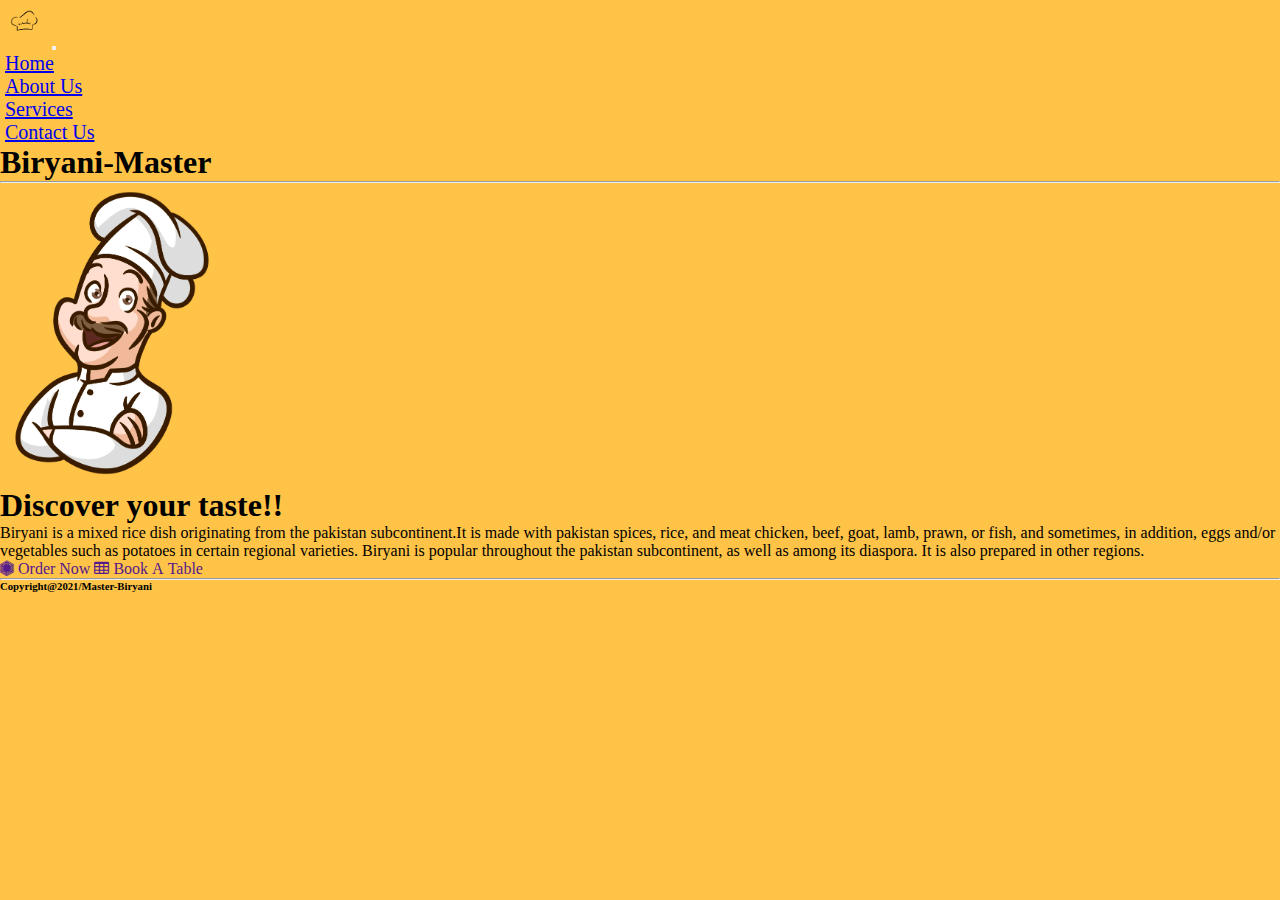
<file: boostrap2/index.html>
<!doctype html>
<html lang="en">
  <head>
    <!-- Required meta tags -->
    <meta charset="utf-8">
    <meta name="viewport" content="width=device-width, initial-scale=1">

    <!-- Bootstrap CSS -->
    <link href="https://cdn.jsdelivr.net/npm/bootstrap@5.0.0-beta1/dist/css/bootstrap.min.css" rel="stylesheet" integrity="sha384-giJF6kkoqNQ00vy+HMDP7azOuL0xtbfIcaT9wjKHr8RbDVddVHyTfAAsrekwKmP1" crossorigin="anonymous">
    <link rel="stylesheet" type="text/css" href="css/style.css">
    <link rel="preconnect" href="https://fonts.gstatic.com">
<link href="https://fonts.googleapis.com/css2?family=Roboto+Condensed&display=swap" rel="stylesheet">
    <link rel="stylesheet" href="https://cdnjs.cloudflare.com/ajax/libs/font-awesome/4.7.0/css/font-awesome.min.css">

    <title>BiryaniMaster</title>
  </head>
  <body>
 <nav class="navbar navbar-expand-lg navbar-light bg-white">
  <div class="container-fluid">
    <img src="images/530.png" alt="image" class="img-fluid img-thumbnail"style="width: 3rem;">
    <button class="navbar-toggler" type="button" data-bs-toggle="collapse" data-bs-target="#navbarNav" aria-controls="navbarNav" aria-expanded="false" aria-label="Toggle navigation">
      <span class="navbar-toggler-icon"></span>
    </button>
    <div class="collapse navbar-collapse" id="navbarNav">
      <ul class="navbar-nav mx-auto ">
        <li class="nav-item">
          <a class="nav-link active text-dark" aria-current="page" href="index.html">Home</a>
        </li>
        <li class="nav-item">
          <a class="nav-link text-dark" href="about.html">About Us</a>
        </li>
        <li class="nav-item">
          <a class="nav-link text-dark" href="Services.html">Services</a>
        </li>
         <li class="nav-item">
          <a class="nav-link text-dark" href="contact.html">Contact Us</a>
        </li>
      </ul>
    </div>
  </div>
</nav>
  <h1 class="text-center mt-5 text-dark">Biryani-Master</h1>
  <hr class="w-50 mx-auto text-white">

<div class="container">
<div class="row">
<div class="col-lg-6 col-md-6 col-12">
  <img src="images/550.png" alt="image" class="img-fluid mx-5 mt-3"style="width: 14rem;" >
</div>
<div class="col-lg-6 col-md-6 col-12">
  <h1 class="mt-5 text-white">Discover your taste!!</h1>
  <p class="mt-2">Biryani is a mixed rice dish originating from the pakistan subcontinent.It is made with pakistan spices, rice, and meat chicken, beef, goat, lamb, prawn, or fish, and sometimes, in addition, eggs and/or vegetables such as potatoes in certain regional varieties. Biryani is popular throughout the pakistan subcontinent, as well as among its diaspora. It is also prepared in other regions.</p>
  <a href=""><i class="fa fa-first-order bg-light text-dark p-2" aria-hidden="true">  Order Now</i></a>
  <a href=""><i class="fa fa-table bg-dark text-white p-2" aria-hidden="true">  Book A Table</i></a>

</div>

 </div>

</div>

  <footer>
    <div class="container">
      <hr class="text-dark w-50 mx-auto mt-5">
      <h6 class="text-center text-white mt-2">Copyright@2021/Master-Biryani</h6>
      <!-- <hr class="text-warning w-50 mx-auto"> -->

    </div>



  </footer>

    <!-- Option 1: Bootstrap Bundle with Popper -->
    <script src="https://cdn.jsdelivr.net/npm/bootstrap@5.0.0-beta1/dist/js/bootstrap.bundle.min.js" integrity="sha384-ygbV9kiqUc6oa4msXn9868pTtWMgiQaeYH7/t7LECLbyPA2x65Kgf80OJFdroafW" crossorigin="anonymous"></script>

    <!-- Option 2: Separate Popper and Bootstrap JS -->
    
    <script src="https://cdn.jsdelivr.net/npm/@popperjs/core@2.5.4/dist/umd/popper.min.js" integrity="sha384-q2kxQ16AaE6UbzuKqyBE9/u/KzioAlnx2maXQHiDX9d4/zp8Ok3f+M7DPm+Ib6IU" crossorigin="anonymous"></script>
    <script src="https://cdn.jsdelivr.net/npm/bootstrap@5.0.0-beta1/dist/js/bootstrap.min.js" integrity="sha384-pQQkAEnwaBkjpqZ8RU1fF1AKtTcHJwFl3pblpTlHXybJjHpMYo79HY3hIi4NKxyj" crossorigin="anonymous"></script>
    
  </body>
</html>
</file>
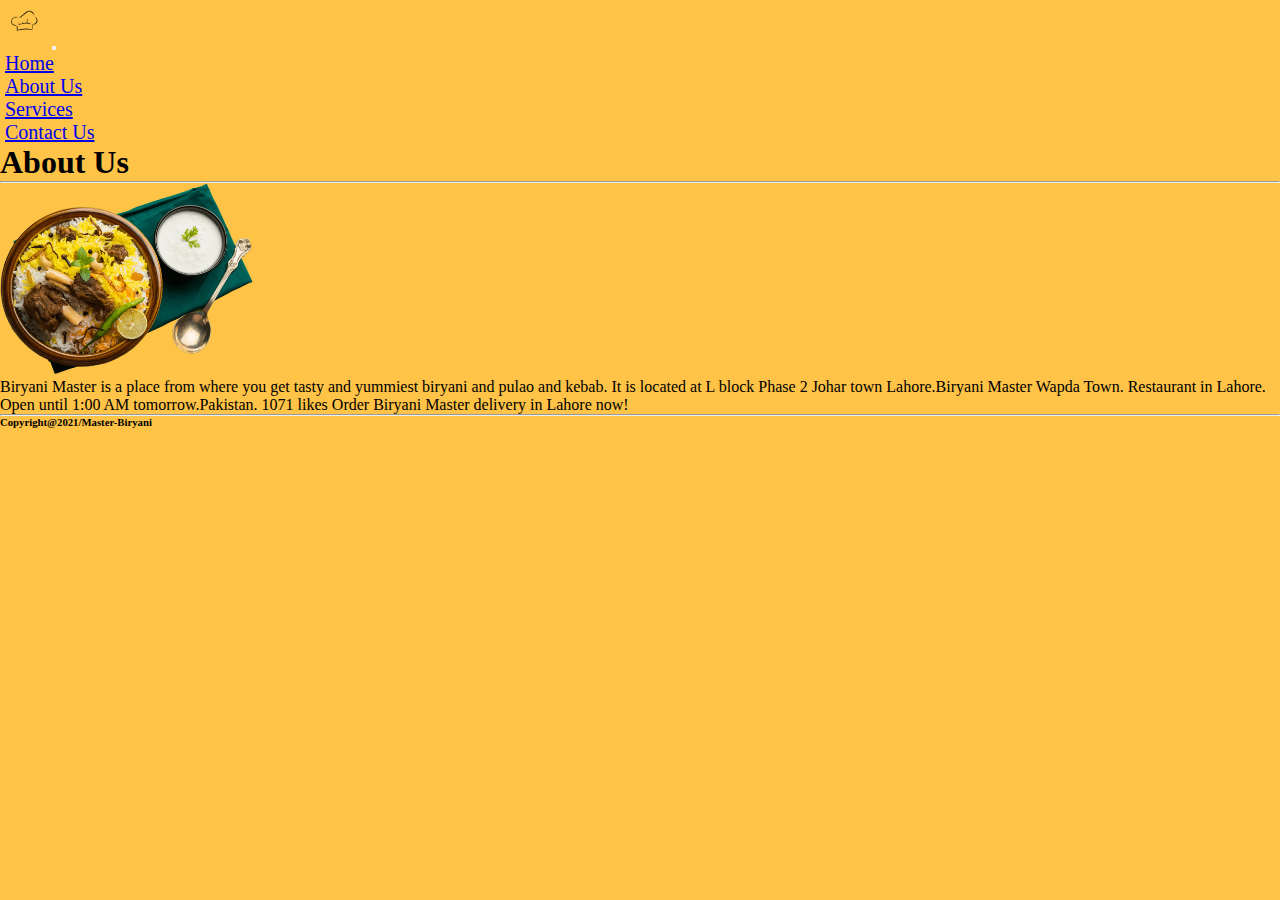
<file: boostrap2/about.html>
<!doctype html>
<html lang="en">
  <head>
    <!-- Required meta tags -->
    <meta charset="utf-8">
    <meta name="viewport" content="width=device-width, initial-scale=1">

    <!-- Bootstrap CSS -->
    <link href="https://cdn.jsdelivr.net/npm/bootstrap@5.0.0-beta1/dist/css/bootstrap.min.css" rel="stylesheet" integrity="sha384-giJF6kkoqNQ00vy+HMDP7azOuL0xtbfIcaT9wjKHr8RbDVddVHyTfAAsrekwKmP1" crossorigin="anonymous">
    <link rel="stylesheet" type="text/css" href="css/style.css">
    <link rel="preconnect" href="https://fonts.gstatic.com">
<link href="https://fonts.googleapis.com/css2?family=Roboto+Condensed&display=swap" rel="stylesheet">
    <link rel="stylesheet" href="https://cdnjs.cloudflare.com/ajax/libs/font-awesome/4.7.0/css/font-awesome.min.css">

    <title>BiryaniMaster</title>
  </head>
  <body>
<nav class="navbar navbar-expand-lg navbar-light bg-white">
  <div class="container-fluid">
    <img src="images/530.png" alt="image" class="img-fluid img-thumbnail"style="width: 3rem;">
    <button class="navbar-toggler" type="button" data-bs-toggle="collapse" data-bs-target="#navbarNav" aria-controls="navbarNav" aria-expanded="false" aria-label="Toggle navigation">
      <span class="navbar-toggler-icon"></span>
    </button>
    <div class="collapse navbar-collapse" id="navbarNav">
      <ul class="navbar-nav mx-auto ">
        <li class="nav-item">
          <a class="nav-link active text-dark" aria-current="page" href="index.html">Home</a>
        </li>
        <li class="nav-item">
          <a class="nav-link text-dark" href="about.html">About Us</a>
        </li>
        <li class="nav-item">
          <a class="nav-link text-dark" href="services.html">Services</a>
        </li>
         <li class="nav-item">
          <a class="nav-link text-dark" href="contact.html">Contact Us</a>
        </li>
      </ul>
    </div>
  </div>
</nav>
<div class=" bg-white">
 <div class="text-center">
    <h1 class="display-4 mt-4">About Us</h1>
    <hr class="w-50 mx-auto">
    <div class="container">
      <div class="row">
        <div class="col-lg-6 col-md-6 col-12"></div>
        <div class="text-center">
        <img src="images/551.png" alt="image" class="img-fluid "style="width: 16rem;">
             </div>
      </div>
         <div class="col-lg-6 col-md-6 col-12">
         <p class="mt-4">Biryani Master is a place from where you get tasty and yummiest biryani and pulao and kebab. It is located at L block Phase 2 Johar town Lahore.Biryani Master Wapda Town. Restaurant in Lahore. Open until 1:00 AM tomorrow.Pakistan. 1071 likes Order Biryani Master delivery in Lahore now!</p></div>

      </div>
    </div>
</div>
  <footer>
    <div class="container">
      <hr class="text-dark w-50 mx-auto mt-5">
      <h6 class="text-center text-white mt-2">Copyright@2021/Master-Biryani</h6>
      <!-- <hr class="text-warning w-50 mx-auto"> -->

    </div>



  </footer>

    <!-- Option 1: Bootstrap Bundle with Popper -->
    <script src="https://cdn.jsdelivr.net/npm/bootstrap@5.0.0-beta1/dist/js/bootstrap.bundle.min.js" integrity="sha384-ygbV9kiqUc6oa4msXn9868pTtWMgiQaeYH7/t7LECLbyPA2x65Kgf80OJFdroafW" crossorigin="anonymous"></script>

    <!-- Option 2: Separate Popper and Bootstrap JS -->
    
    <script src="https://cdn.jsdelivr.net/npm/@popperjs/core@2.5.4/dist/umd/popper.min.js" integrity="sha384-q2kxQ16AaE6UbzuKqyBE9/u/KzioAlnx2maXQHiDX9d4/zp8Ok3f+M7DPm+Ib6IU" crossorigin="anonymous"></script>
    <script src="https://cdn.jsdelivr.net/npm/bootstrap@5.0.0-beta1/dist/js/bootstrap.min.js" integrity="sha384-pQQkAEnwaBkjpqZ8RU1fF1AKtTcHJwFl3pblpTlHXybJjHpMYo79HY3hIi4NKxyj" crossorigin="anonymous"></script>
    
  </body>
</html>
</file>
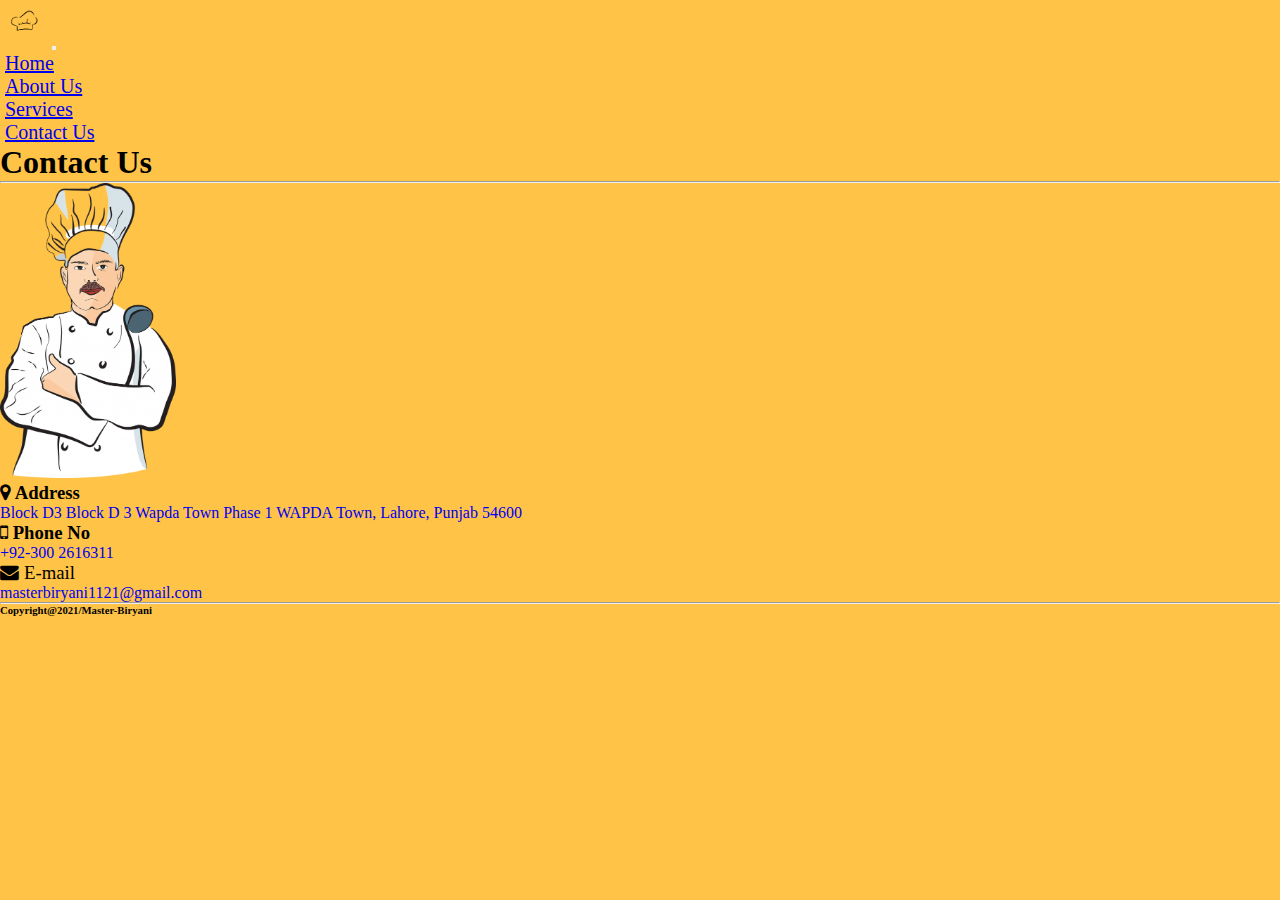
<file: boostrap2/contact.html>
<!doctype html>
<html lang="en">
  <head>
    <!-- Required meta tags -->
    <meta charset="utf-8">
    <meta name="viewport" content="width=device-width, initial-scale=1">

    <!-- Bootstrap CSS -->
    <link href="https://cdn.jsdelivr.net/npm/bootstrap@5.0.0-beta1/dist/css/bootstrap.min.css" rel="stylesheet" integrity="sha384-giJF6kkoqNQ00vy+HMDP7azOuL0xtbfIcaT9wjKHr8RbDVddVHyTfAAsrekwKmP1" crossorigin="anonymous">
    <link rel="stylesheet" type="text/css" href="css/style.css">
    <link rel="preconnect" href="https://fonts.gstatic.com">
<link href="https://fonts.googleapis.com/css2?family=Roboto+Condensed&display=swap" rel="stylesheet">
    <link rel="stylesheet" href="https://cdnjs.cloudflare.com/ajax/libs/font-awesome/4.7.0/css/font-awesome.min.css">

    <title>BiryaniMaster</title>
  </head>
  <body>
<nav class="navbar navbar-expand-lg navbar-light bg-white">
  <div class="container-fluid">
    <img src="images/530.png" alt="image" class="img-fluid img-thumbnail"style="width: 3rem;">
    <button class="navbar-toggler" type="button" data-bs-toggle="collapse" data-bs-target="#navbarNav" aria-controls="navbarNav" aria-expanded="false" aria-label="Toggle navigation">
      <span class="navbar-toggler-icon"></span>
    </button>
    <div class="collapse navbar-collapse" id="navbarNav">
      <ul class="navbar-nav mx-auto ">
        <li class="nav-item">
          <a class="nav-link active text-dark" aria-current="page" href="index.html">Home</a>
        </li>
        <li class="nav-item">
          <a class="nav-link text-dark" href="about.html">About Us</a>
        </li>
        <li class="nav-item">
          <a class="nav-link text-dark" href="Services.html">Services</a>
        </li>
         <li class="nav-item">
          <a class="nav-link text-dark" href="contact.html">Contact Us</a>
        </li>
      </ul>
    </div>
  </div>
</nav>
<div class="bg-light">
 <div class="text-center">
    <h1 class="display-4 mt-4">Contact Us</h1>
    <hr class="w-50 mx-auto">
    <div class="container">
      <div class="row">
        <div class="col-lg-6 col-md-6 col-12"></div>
        <div class="text-center">
        <img src="images/555.png" alt="image" class="img-fluid"style="width: 11rem;">
      </div>
            <div class="col-lg-3 col-md-3 col-12 ">
        <h3 class="text-dark pt-5"><i class="fa fa-map-marker" aria-hidden="true"></i>  Address</h3>
        <p class="adress"> <a href="https://www.google.com/maps/place/Biryani+Master+Wapda+Town"> Block D3 Block D 3 Wapda Town Phase 1 WAPDA Town, Lahore, Punjab 54600</a></p>
     </div>
      <div class="col-lg-3 col-md-3 col-12 ">
        <h3 class="text-dark pt-5"><i class="fa fa-mobile" aria-hidden="true"></i>  Phone No</h3>
        <p class="Phone"> <span itemprop="telephone"><a href="tel:+92-300 2616311"> +92-300 2616311</a></span></p>
     </div>
      <div class="col-lg-3 col-md-3 col-12">
        <h3 class="text-dark pt-5 "> <i class="fa fa-envelope" aria-hidden="true">  E-mail</i></h3>
        <p class="mail "><a href="mailto:hassanqadir1181@gmail.com " > masterbiryani1121@gmail.com</a></p>
      </div>
        
      </div>
    </div>
</div>
</div>
  <footer>
    <div class="container">
      <hr class="text-dark w-50 mx-auto mt-5">
      <h6 class="text-center text-white mt-2">Copyright@2021/Master-Biryani</h6>
      <!-- <hr class="text-warning w-50 mx-auto"> -->

    </div>



  </footer>
    <!-- Option 1: Bootstrap Bundle with Popper -->
    <script src="https://cdn.jsdelivr.net/npm/bootstrap@5.0.0-beta1/dist/js/bootstrap.bundle.min.js" integrity="sha384-ygbV9kiqUc6oa4msXn9868pTtWMgiQaeYH7/t7LECLbyPA2x65Kgf80OJFdroafW" crossorigin="anonymous"></script>

    <!-- Option 2: Separate Popper and Bootstrap JS -->
    
    <script src="https://cdn.jsdelivr.net/npm/@popperjs/core@2.5.4/dist/umd/popper.min.js" integrity="sha384-q2kxQ16AaE6UbzuKqyBE9/u/KzioAlnx2maXQHiDX9d4/zp8Ok3f+M7DPm+Ib6IU" crossorigin="anonymous"></script>
    <script src="https://cdn.jsdelivr.net/npm/bootstrap@5.0.0-beta1/dist/js/bootstrap.min.js" integrity="sha384-pQQkAEnwaBkjpqZ8RU1fF1AKtTcHJwFl3pblpTlHXybJjHpMYo79HY3hIi4NKxyj" crossorigin="anonymous"></script>
    
  </body>
</html>
</file>
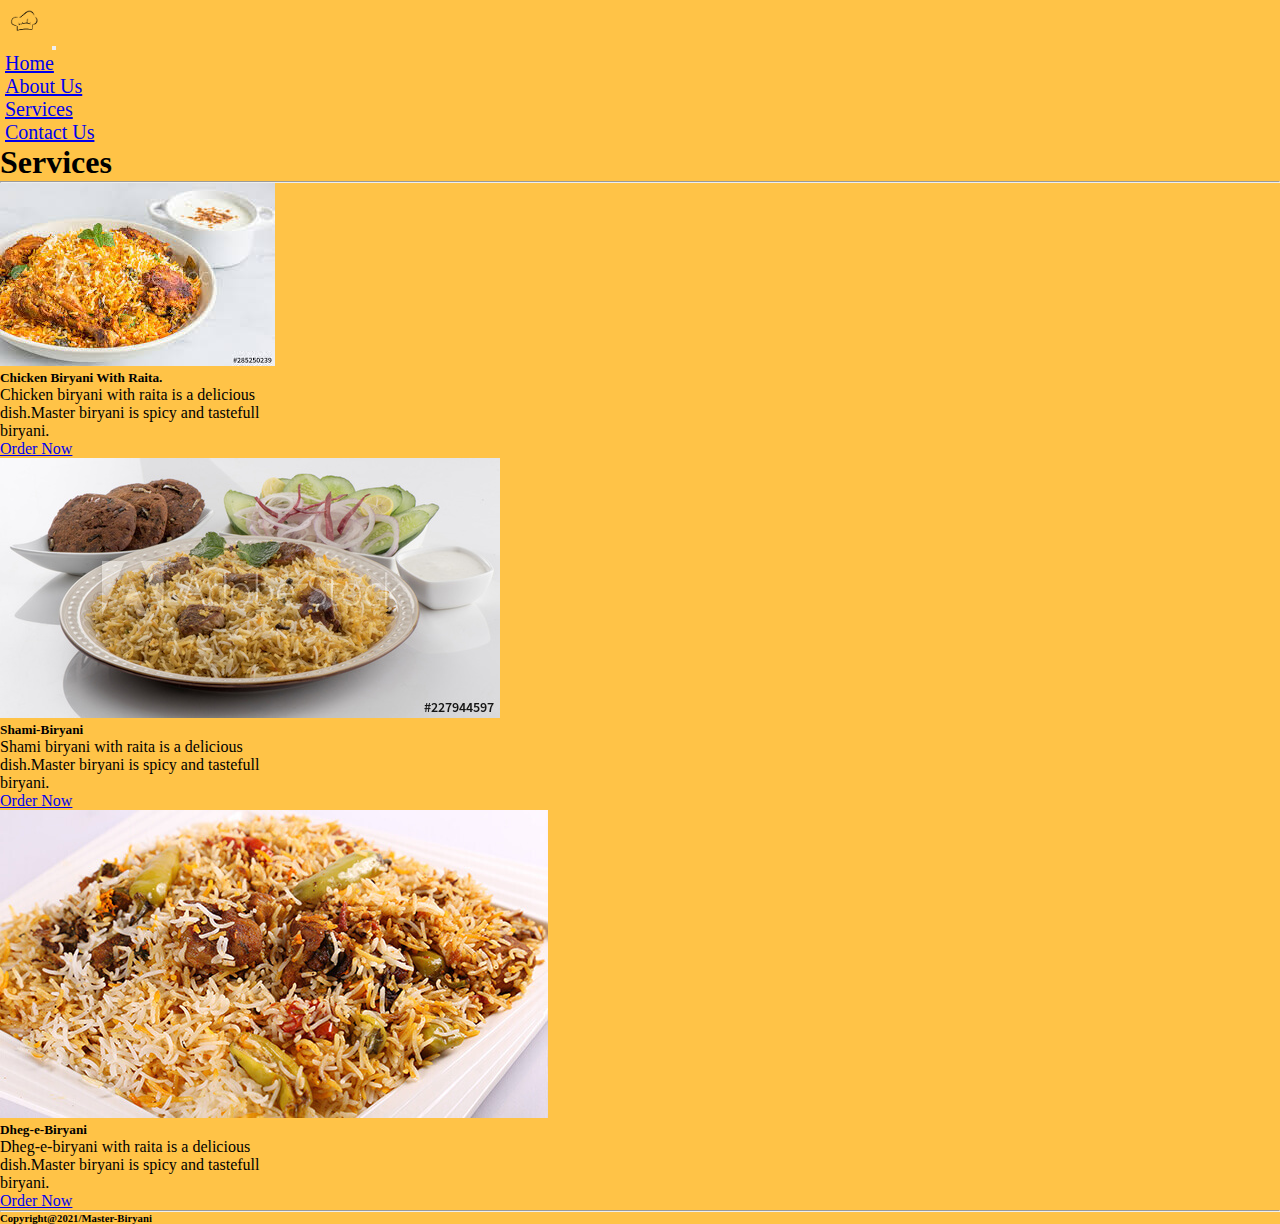
<file: boostrap2/services.html>
<!doctype html>
<html lang="en">
  <head>
    <!-- Required meta tags -->
    <meta charset="utf-8">
    <meta name="viewport" content="width=device-width, initial-scale=1">

    <!-- Bootstrap CSS -->
    <link href="https://cdn.jsdelivr.net/npm/bootstrap@5.0.0-beta1/dist/css/bootstrap.min.css" rel="stylesheet" integrity="sha384-giJF6kkoqNQ00vy+HMDP7azOuL0xtbfIcaT9wjKHr8RbDVddVHyTfAAsrekwKmP1" crossorigin="anonymous">
    <link rel="stylesheet" type="text/css" href="css/style.css">
    <link rel="preconnect" href="https://fonts.gstatic.com">
<link href="https://fonts.googleapis.com/css2?family=Roboto+Condensed&display=swap" rel="stylesheet">
    <link rel="stylesheet" href="https://cdnjs.cloudflare.com/ajax/libs/font-awesome/4.7.0/css/font-awesome.min.css">

    <title>BiryaniMaster</title>
  </head>
  <body>
    <nav class="navbar navbar-expand-lg navbar-light bg-white">
  <div class="container-fluid">
    <img src="images/530.png" alt="image" class="img-fluid img-thumbnail"style="width: 3rem;">
    <button class="navbar-toggler" type="button" data-bs-toggle="collapse" data-bs-target="#navbarNav" aria-controls="navbarNav" aria-expanded="false" aria-label="Toggle navigation">
      <span class="navbar-toggler-icon"></span>
    </button>
    <div class="collapse navbar-collapse" id="navbarNav">
      <ul class="navbar-nav mx-auto ">
        <li class="nav-item">
          <a class="nav-link active text-dark" aria-current="page" href="index.html">Home</a>
        </li>
        <li class="nav-item">
          <a class="nav-link text-dark" href="about.html">About Us</a>
        </li>
        <li class="nav-item">
          <a class="nav-link text-dark" href="Services.html">Services</a>
        </li>
         <li class="nav-item">
          <a class="nav-link text-dark" href="contact.html">Contact Us</a>
        </li>
      </ul>
    </div>
  </div>
</nav>
   <div class="text-center">
    <h1 class="display-4 mt-4">Services</h1>
    <hr class="w-50 mx-auto">
     

   </div>
<div class="container">
    <div class="row my-5">
      <div class="col-lg-4 col-md-6 col-12">
        <div class="card mx-2" style="width: 18rem;">
  <img src="images/601.jpg" class="card-img-top" alt="image">
  <div class="card-body">
    <h5 class="card-title">Chicken Biryani With Raita.</h5>
    <p class="card-text">Chicken biryani with raita is a delicious dish.Master biryani is spicy and tastefull biryani.</p>
    <a href="#" class="btn btn-warning">Order Now</a>
  </div>
</div>
</div>

           <div class="col-lg-4 col-md-6 col-12">
     <div class="card mt-4 mx-2" style="width: 18rem;">
  <img src="images/603.jpg" class="card-img-top" alt="image" class="img-fluid">
  <div class="card-body">
    <h5 class="card-title">Shami-Biryani</h5>
    <p class="card-text">Shami biryani with raita is a delicious dish.Master biryani is spicy and tastefull biryani.</p>
    <a href="#" class="btn btn-warning">Order Now</a>
  </div>
</div>
</div>
      <div class="col-lg-4 col-md-6 col-12">
   <div class="card mt-4 mx-2" style="width: 18rem;">
  <img src="images/605.jpg" class="card-img-top" alt="image">
  <div class="card-body">
    <h5 class="card-title">Dheg-e-Biryani</h5>
    <p class="card-text">Dheg-e-biryani with raita is a delicious dish.Master biryani is spicy and tastefull biryani.</p>
    <a href="#" class="btn btn-warning">Order Now</a>
  </div>
</div>
    </div>   
</div>
  <footer>
    <div class="container">
      <hr class="text-dark w-50 mx-auto mt-5">
      <h6 class="text-center text-white mt-2">Copyright@2021/Master-Biryani</h6>
      <!-- <hr class="text-warning w-50 mx-auto"> -->

    </div>



  </footer>



    <!-- Option 1: Bootstrap Bundle with Popper -->
    <script src="https://cdn.jsdelivr.net/npm/bootstrap@5.0.0-beta1/dist/js/bootstrap.bundle.min.js" integrity="sha384-ygbV9kiqUc6oa4msXn9868pTtWMgiQaeYH7/t7LECLbyPA2x65Kgf80OJFdroafW" crossorigin="anonymous"></script>

    <!-- Option 2: Separate Popper and Bootstrap JS -->
    
    <script src="https://cdn.jsdelivr.net/npm/@popperjs/core@2.5.4/dist/umd/popper.min.js" integrity="sha384-q2kxQ16AaE6UbzuKqyBE9/u/KzioAlnx2maXQHiDX9d4/zp8Ok3f+M7DPm+Ib6IU" crossorigin="anonymous"></script>
    <script src="https://cdn.jsdelivr.net/npm/bootstrap@5.0.0-beta1/dist/js/bootstrap.min.js" integrity="sha384-pQQkAEnwaBkjpqZ8RU1fF1AKtTcHJwFl3pblpTlHXybJjHpMYo79HY3hIi4NKxyj" crossorigin="anonymous"></script>
    
  </body>
</html>
</file>
<file: boostrap2/css/style.css>
*{
	margin: 0;
	padding: 0;
	font-family: serif;

}
body{
	background-color: rgb(255, 195, 71)
}
.nav-item{
	font-size: 20px;
	padding: 0px 5px;
}
.nav-item a:hover{
	border-bottom: 2px solid black;
}
.Phone a{
	text-decoration: none;
}
.mail a{
	text-decoration: none;
}
.adress a{
	text-decoration: none;
}
</file>
